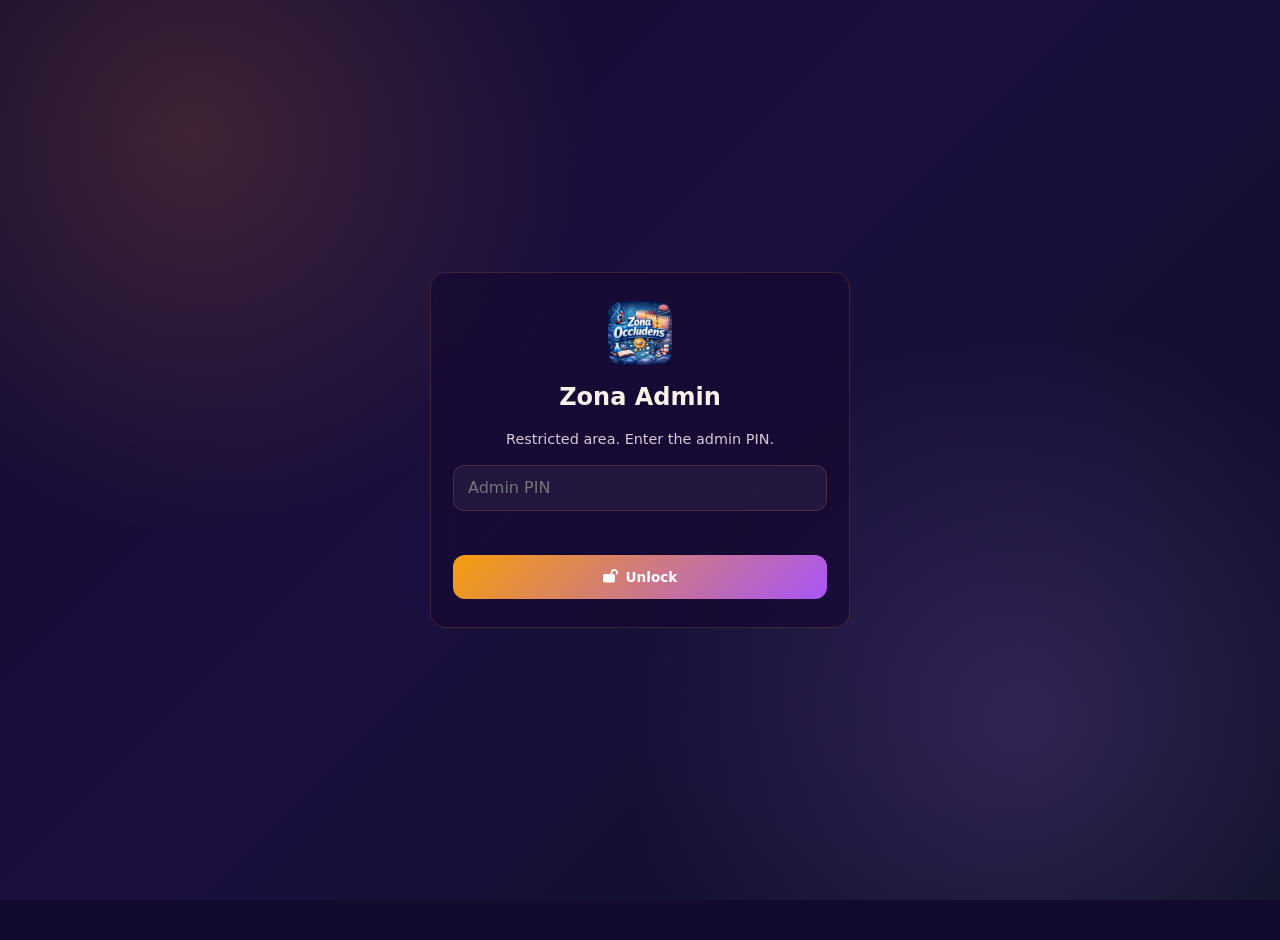
<file: admin.html>
<!DOCTYPE html>
<html lang="en" data-theme="dark">
<head>
  <meta charset="UTF-8">
  <meta name="viewport" content="width=device-width, initial-scale=1.0, viewport-fit=cover">
  <meta name="robots" content="noindex, nofollow">
  <meta name="referrer" content="no-referrer">
  <meta name="color-scheme" content="dark light">
  <meta http-equiv="Content-Security-Policy" content="default-src 'self'; script-src 'self'; style-src 'self' 'unsafe-inline' https://fonts.googleapis.com https://cdnjs.cloudflare.com; font-src 'self' https://fonts.gstatic.com https://cdnjs.cloudflare.com data:; img-src 'self' data:; connect-src 'self' https://script.google.com https://script.googleusercontent.com; object-src 'none'; base-uri 'self'; form-action 'none'; frame-ancestors 'none'">
  <title>Zona Admin</title>
  <link rel="icon" type="image/png" href="favicon.png">
  <link rel="preconnect" href="https://fonts.googleapis.com">
  <link rel="preconnect" href="https://fonts.gstatic.com" crossorigin>
  <link href="https://fonts.googleapis.com/css2?family=Outfit:wght@500;600;700;800&family=Plus+Jakarta+Sans:wght@400;500;600;700&display=swap" rel="stylesheet">
  <link rel="stylesheet" href="https://cdnjs.cloudflare.com/ajax/libs/font-awesome/6.4.0/css/all.min.css">
  <link rel="stylesheet" href="zona-themes.css">
  <script src="theme-boot.js"></script>
  <style>
    :root {
      --font-head: 'Outfit', system-ui, sans-serif; --font-body: 'Plus Jakarta Sans', system-ui, sans-serif;
      --bg: #120a2f; --bg-gradient: radial-gradient(circle at 15% 15%, rgba(251,146,60,.18) 0%, transparent 30%), radial-gradient(circle at 80% 80%, rgba(192,132,252,.18) 0%, transparent 32%), linear-gradient(135deg,#120a2f,#1b0f3f 45%,#0d1026);
      --glass-surface: rgba(22,10,50,.78); --glass-border: rgba(251,146,60,.18);
      --text-main: #F8F1E7; --text-muted: #d8c9d8; --text-dim: #b3a2c3;
      --orange: #f59e0b; --green: #34d399; --red: #ef4444; --purple: #a855f7; --blue: #8b5cf6;
      --surface-2: rgba(255,255,255,.05); --border-subtle: rgba(255,255,255,.09);
    }
    [data-theme="light"] { --bg:#f7f8fb; --bg-gradient:linear-gradient(135deg,#fdfdfd,#e4ecf8); --glass-surface:rgba(255,255,255,.95); --glass-border:rgba(14,42,88,.14); --text-main:#0F172A; --text-muted:#475569; --text-dim:#64748B; --surface-2:rgba(15,23,42,.05); --border-subtle:rgba(15,23,42,.1); }
    [data-theme="oled"] { --bg:#000; --bg-gradient:linear-gradient(#000,#000); }
    * { box-sizing: border-box; margin: 0; padding: 0; }
    body { font-family: var(--font-body); background: var(--bg); background-image: var(--bg-gradient); background-attachment: fixed; color: var(--text-main); min-height: 100vh; line-height: 1.5; -webkit-font-smoothing: antialiased; padding: 0 max(14px, env(safe-area-inset-left)) 40px; }
    .wrap { max-width: 1180px; margin: 0 auto; }
    .hidden { display: none !important; }
    .card { background: var(--glass-surface); border: 1px solid var(--glass-border); border-radius: 16px; padding: 18px; backdrop-filter: blur(10px); animation: rise .45s both; }
    h1, h2, h3 { font-family: var(--font-head); }
    .btn { min-height: 44px; min-width: 44px; padding: 10px 16px; border-radius: 12px; border: 1px solid var(--glass-border); background: var(--surface-2); color: var(--text-main); font: inherit; font-weight: 600; font-size: .85rem; cursor: pointer; display: inline-flex; gap: 8px; align-items: center; justify-content: center; transition: transform .15s, background .2s; }
    .btn:hover { background: var(--glass-border); } .btn:active { transform: scale(.97); } .btn:disabled { opacity: .5; cursor: not-allowed; }
    .btn.primary { background: linear-gradient(135deg, var(--orange), var(--purple)); border: 0; color: #fff; }
    .btn.danger { background: var(--red); border: 0; color: #fff; }
    .btn.sm { min-height: 36px; min-width: 36px; padding: 6px 10px; font-size: .78rem; }
    input, textarea, select { width: 100%; min-height: 44px; padding: 10px 14px; border-radius: 12px; border: 1px solid var(--glass-border); background: var(--surface-2); color: var(--text-main); font: inherit; font-size: 16px; }
    textarea { min-height: 110px; resize: vertical; }
    :focus-visible { outline: 2px solid var(--orange); outline-offset: 2px; }

    /* login */
    #login { min-height: 100vh; display: grid; place-items: center; }
    #login .card { width: min(420px, 100%); text-align: center; display: grid; gap: 14px; padding: 28px 22px; }
    #login img { width: 64px; margin: 0 auto; border-radius: 14px; }
    .err { color: var(--red); font-size: .85rem; min-height: 1.2em; }

    /* dashboard */
    header.top { display: flex; align-items: center; gap: 12px; flex-wrap: wrap; padding: 18px 0; }
    header.top h1 { font-size: 1.4rem; flex: 1; display: flex; align-items: center; gap: 10px; }
    .tiles { display: grid; grid-template-columns: repeat(auto-fit, minmax(190px, 1fr)); gap: 12px; margin-bottom: 14px; }
    .tile small { color: var(--text-dim); text-transform: uppercase; letter-spacing: .06em; font-size: .7rem; font-weight: 700; }
    .tile b { display: block; font-family: var(--font-head); font-size: 2rem; margin-top: 4px; }
    .tile.t1 b { color: var(--orange); } .tile.t2 b { color: var(--green); } .tile.t3 b { color: var(--purple); } .tile.t4 b { color: var(--blue); }
    .grid2 { display: grid; grid-template-columns: 1fr 1fr; gap: 12px; margin-bottom: 14px; }
    .bars { display: flex; align-items: flex-end; gap: 6px; height: 120px; margin-top: 12px; }
    .bars div { flex: 1; display: flex; flex-direction: column; justify-content: flex-end; align-items: center; height: 100%; font-size: .62rem; color: var(--text-dim); gap: 4px; }
    .bars i { display: block; width: 100%; border-radius: 6px 6px 2px 2px; background: linear-gradient(var(--orange), var(--purple)); min-height: 3px; transition: height .5s; }
    .hbar { display: grid; grid-template-columns: 110px 1fr 36px; gap: 8px; align-items: center; font-size: .82rem; margin-top: 8px; }
    .hbar span.tr { height: 8px; border-radius: 99px; background: var(--surface-2); overflow: hidden; } .hbar span.tr i { display: block; height: 100%; background: linear-gradient(90deg, var(--orange), var(--purple)); }
    .tools { display: flex; gap: 10px; flex-wrap: wrap; align-items: center; margin-bottom: 12px; }
    .tools input { flex: 1 1 220px; }
    .tablewrap { overflow-x: auto; border-radius: 12px; border: 1px solid var(--border-subtle); }
    table { width: 100%; border-collapse: collapse; font-size: .85rem; min-width: 760px; }
    th, td { padding: 10px 12px; text-align: left; border-bottom: 1px solid var(--border-subtle); white-space: nowrap; }
    th { color: var(--text-dim); font-size: .72rem; text-transform: uppercase; letter-spacing: .05em; cursor: pointer; user-select: none; position: sticky; top: 0; background: var(--glass-surface); }
    tr.blocked td { opacity: .55; }
    .pill { padding: 2px 10px; border-radius: 99px; font-size: .72rem; font-weight: 700; background: var(--surface-2); }
    .pill.ok { color: var(--green); } .pill.bad { color: var(--red); }
    .acts { display: flex; gap: 6px; }
    .list { display: grid; gap: 6px; max-height: 340px; overflow: auto; font-size: .82rem; }
    .list div { padding: 8px 10px; border-radius: 10px; background: var(--surface-2); display: flex; gap: 10px; justify-content: space-between; flex-wrap: wrap; }
    .list small { color: var(--text-dim); }
    .note { font-size: .8rem; color: var(--text-dim); margin-top: 8px; }
    code { background: var(--surface-2); padding: 1px 6px; border-radius: 6px; font-size: .8em; }

    /* modal + toast */
    .ov { position: fixed; inset: 0; background: rgba(5,7,22,.78); display: grid; place-items: center; padding: 16px; z-index: 50; }
    .ov .card { width: min(520px, 100%); max-height: 86vh; overflow: auto; display: grid; gap: 12px; }
    .toast { position: fixed; left: 50%; bottom: calc(18px + env(safe-area-inset-bottom)); transform: translateX(-50%); background: var(--glass-surface); border: 1px solid var(--glass-border); padding: 12px 18px; border-radius: 12px; z-index: 60; max-width: 92vw; animation: rise .3s both; }
    @keyframes rise { from { opacity: 0; transform: translate(var(--tx, 0), 10px); } to { opacity: 1; transform: translate(var(--tx, 0), 0); } }
    .toast { --tx: -50%; }
    @media (max-width: 760px) { .grid2 { grid-template-columns: 1fr; } }
    @media (prefers-reduced-motion: reduce) { * { animation: none !important; transition: none !important; } }
  </style>
</head>
<body>

  <!-- ============ LOGIN (PIN is validated by the backend; it is never stored in this page) ============ -->
  <section id="login">
    <form class="card" id="loginForm" autocomplete="off">
      <img src="favicon.png" alt="">
      <h1>Zona Admin</h1>
      <p style="color:var(--text-muted);font-size:.9rem">Restricted area. Enter the admin PIN.</p>
      <input id="pin" type="password" inputmode="text" autocomplete="off" placeholder="Admin PIN" aria-label="Admin PIN" maxlength="64" required>
      <p class="err" id="loginErr" role="alert"></p>
      <button class="btn primary" id="loginBtn" type="submit"><i class="fas fa-lock-open" aria-hidden="true"></i> Unlock</button>
    </form>
  </section>

  <!-- ============ DASHBOARD ============ -->
  <div class="wrap hidden" id="app">
    <header class="top">
      <h1><i class="fas fa-shield-halved" style="color:var(--orange)" aria-hidden="true"></i> Zona Admin</h1>
      <button class="btn" id="refresh" type="button"><i class="fas fa-rotate" aria-hidden="true"></i> Refresh</button>
      <button class="btn" id="logout" type="button"><i class="fas fa-right-from-bracket" aria-hidden="true"></i> Lock</button>
    </header>

    <section class="tiles" id="tiles" aria-live="polite"></section>

    <section class="grid2">
      <div class="card"><h3>New users, last 14 days</h3><div class="bars" id="signBars" aria-label="Signups per day"></div></div>
      <div class="card"><h3>Users by exam</h3><div id="examBars"></div></div>
    </section>

    <section class="card" style="margin-bottom:14px">
      <h3 style="margin-bottom:10px">Users</h3>
      <div class="tools">
        <input id="uSearch" type="search" placeholder="Search name, mobile or exam…" aria-label="Search users" maxlength="40">
        <button class="btn" id="expJson" type="button"><i class="fas fa-file-code" aria-hidden="true"></i> Export JSON</button>
        <button class="btn" id="expCsv" type="button"><i class="fas fa-file-csv" aria-hidden="true"></i> Export CSV</button>
      </div>
      <div class="tablewrap"><table>
        <thead><tr id="thead"></tr></thead><tbody id="tbody"></tbody>
      </table></div>
      <p class="note" id="uCount"></p>
    </section>

    <section class="grid2">
      <div class="card">
        <h3>Broadcast to all users</h3>
        <p class="note">Appears as an in-app announcement next time each student opens Zona (kept for 14 days). A copy is sent to your Telegram bot.</p>
        <textarea id="bMsg" maxlength="500" placeholder="Write your message (max 500 characters)…" aria-label="Broadcast message"></textarea>
        <div style="display:flex;justify-content:space-between;align-items:center;gap:10px">
          <small class="note" id="bCount">0 / 500</small>
          <button class="btn primary" id="bSend" type="button"><i class="fas fa-bullhorn" aria-hidden="true"></i> Send broadcast</button>
        </div>
      </div>
      <div class="card">
        <h3>Telegram bot</h3>
        <p class="note">Message your bot from the admin chat only (other chats are ignored and logged):</p>
        <div class="list" style="max-height:none;margin-top:8px">
          <div><code>/stats</code><small>users, active, signups</small></div>
          <div><code>/users</code><small>latest 15 users</small></div>
          <div><code>/security</code><small>recent security events</small></div>
          <div><code>/broadcast &lt;msg&gt;</code><small>announce to all users</small></div>
          <div><code>/resetdevice &lt;mobile&gt;</code><small>unbind a user's device</small></div>
        </div>
      </div>
    </section>

    <section class="card">
      <h3 style="margin-bottom:10px">Security events <small class="note">(latest 100)</small></h3>
      <div class="list" id="secList"></div>
    </section>
  </div>

  <script src="zona-config.js"></script>
  <script src="admin.js"></script>
</body>
</html>
</file>
<file: zona-themes.css>
/* =====================================================================
   Zona Occludens: theme palettes (shared by index.html, guidelines.html, admin.html)
   Themes: dark (default) | light | oled | midnight | solarized
   The first three live in index.html's inline <style>; this file adds the
   two new ones and the smooth theme-switch transition.
   ===================================================================== */

/* ---------- Midnight Blue ---------- */
[data-theme="midnight"] {
  --bg: #050b1f;
  --bg-gradient: radial-gradient(circle at 12% 12%, rgba(56,189,248,0.20) 0%, transparent 32%),
                 radial-gradient(circle at 88% 86%, rgba(99,102,241,0.22) 0%, transparent 34%),
                 linear-gradient(135deg, #050b1f 0%, #081532 50%, #040918 100%);
  --glass-surface: rgba(9, 21, 50, 0.76);
  --glass-border: rgba(96, 165, 250, 0.20);
  --glass-hover: rgba(255, 255, 255, 0.08);
  --text-main: #e8f0ff; --text-muted: #b6c6e6; --text-dim: #869bc4;
  --accent: #38bdf8; --accent-hover: #0ea5e9; --accent-glow: rgba(56,189,248,0.32);
  --green: #34d399; --red: #f87171; --orange: #38bdf8; --amber: #fbbf24;
  --purple: #818cf8; --blue: #60a5fa; --teal: #5eead4; --pink: #a78bfa;
  --surface-2: rgba(255,255,255,0.045); --surface-3: rgba(0,10,40,0.34);
  --border-subtle: rgba(147,197,253,0.10);
  --card-border-grad: linear-gradient(135deg, rgba(56,189,248,0.38), rgba(255,255,255,0.04) 42%, rgba(129,140,248,0.34));
  --inner-glow: inset 0 1px 0 rgba(255,255,255,0.06), inset 0 0 44px rgba(56,189,248,0.04);
  --hm-0: rgba(255,255,255,0.06); --hm-1: rgba(56,189,248,0.28); --hm-2: rgba(56,189,248,0.5);
  --hm-3: rgba(56,189,248,0.75); --hm-4: #38bdf8;
  --overlay-scrim: rgba(2, 6, 20, 0.9);
  --grad-brand: linear-gradient(135deg, #38bdf8, #818cf8);
  --xp-grad: linear-gradient(90deg, #38bdf8, #818cf8, #a78bfa);
}

/* ---------- Solarized (dark variant) ---------- */
[data-theme="solarized"] {
  --bg: #002b36;
  --bg-gradient: radial-gradient(circle at 14% 12%, rgba(181,137,0,0.16) 0%, transparent 32%),
                 radial-gradient(circle at 86% 88%, rgba(38,139,210,0.16) 0%, transparent 34%),
                 linear-gradient(135deg, #002b36 0%, #00313d 55%, #00252e 100%);
  --glass-surface: rgba(7, 54, 66, 0.82);
  --glass-border: rgba(147, 161, 161, 0.22);
  --glass-hover: rgba(238,232,213,0.08);
  --text-main: #eee8d5; --text-muted: #b8c0b8; --text-dim: #93a1a1;
  --accent: #b58900; --accent-hover: #cb4b16; --accent-glow: rgba(181,137,0,0.32);
  --green: #859900; --red: #dc322f; --orange: #cb4b16; --amber: #b58900;
  --purple: #6c71c4; --blue: #268bd2; --teal: #2aa198; --pink: #d33682;
  --surface-2: rgba(238,232,213,0.05); --surface-3: rgba(0,20,26,0.35);
  --border-subtle: rgba(147,161,161,0.14);
  --card-border-grad: linear-gradient(135deg, rgba(181,137,0,0.4), rgba(238,232,213,0.05) 42%, rgba(38,139,210,0.36));
  --inner-glow: inset 0 1px 0 rgba(238,232,213,0.07), inset 0 0 44px rgba(181,137,0,0.04);
  --hm-0: rgba(238,232,213,0.07); --hm-1: rgba(181,137,0,0.3); --hm-2: rgba(181,137,0,0.5);
  --hm-3: rgba(203,75,22,0.7); --hm-4: #cb4b16;
  --overlay-scrim: rgba(0, 20, 26, 0.92);
  --grad-brand: linear-gradient(135deg, #b58900, #cb4b16);
  --xp-grad: linear-gradient(90deg, #b58900, #cb4b16, #d33682);
}
[data-theme="solarized"] .top-header { background: rgba(0, 43, 54, 0.82); }
[data-theme="solarized"] .modal-box, [data-theme="solarized"] .toast { background: #073642; background-image: none; }
[data-theme="solarized"] .sidebar { background: #00252e; }
[data-theme="midnight"] .top-header { background: rgba(5, 11, 31, 0.8); }
[data-theme="midnight"] .modal-box, [data-theme="midnight"] .toast { background: #081532; background-image: none; }
[data-theme="midnight"] .sidebar { background: #040a1a; }

html[data-theme="midnight"], html[data-theme="solarized"] { color-scheme: dark; }

/* ---------- Smooth theme switch (class is added for ~450ms by Zona.setTheme) ---------- */
html.theme-anim *, html.theme-anim *::before, html.theme-anim *::after {
  transition: background-color .38s ease, color .38s ease, border-color .38s ease, box-shadow .38s ease, fill .38s ease, stroke .38s ease !important;
}
@media (prefers-reduced-motion: reduce) {
  html.theme-anim *, html.theme-anim *::before, html.theme-anim *::after { transition: none !important; }
}
</file>
